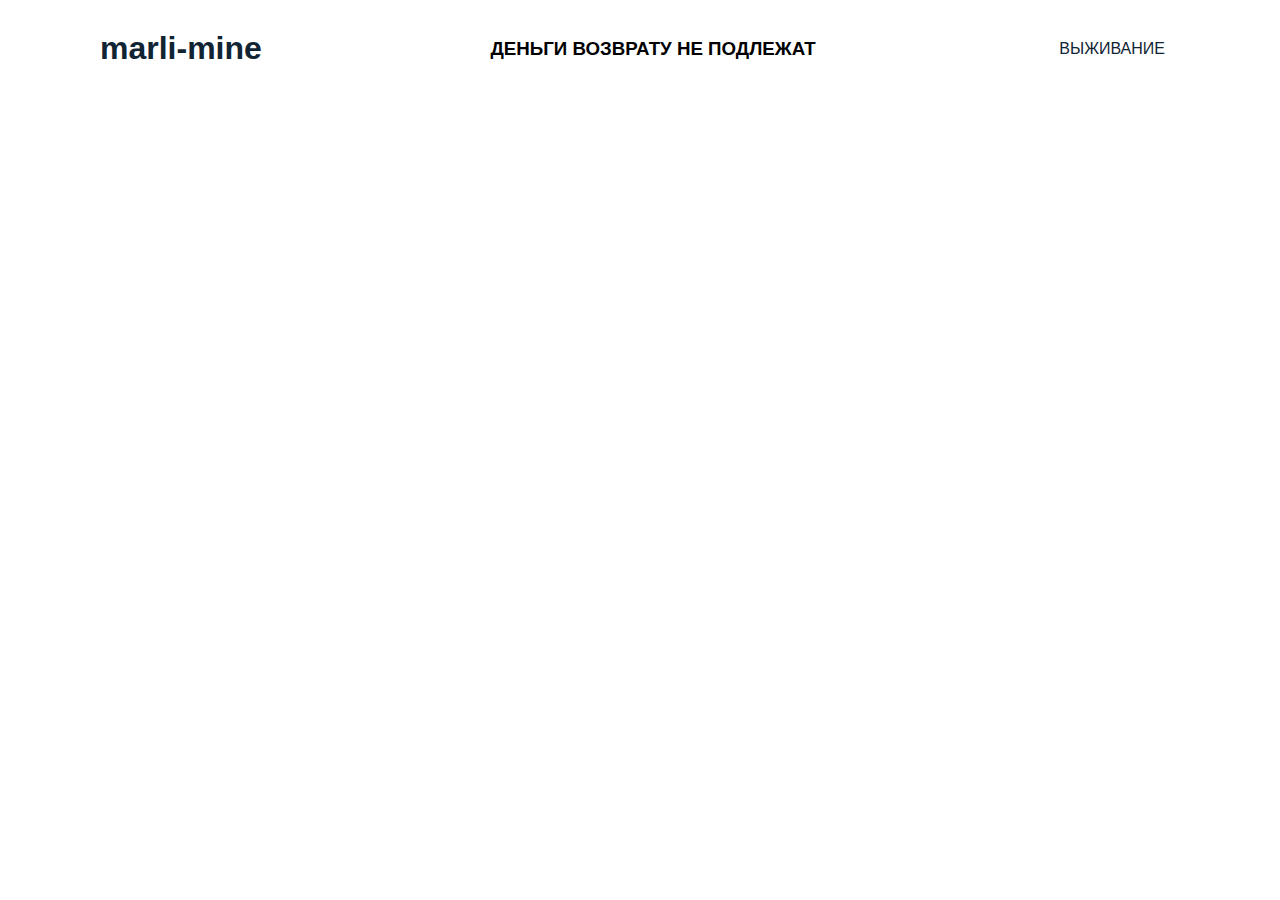
<file: index.html>
<!DOCTYPE html>
<html lang="en">
<head>
    <meta charset="UTF-8">
    <meta http-equiv="X-UA-Compatible" content="IE=edge">
    <meta name="viewport" content="width=device-width, initial-scale=1.0">
    <title>Minecraft server || marli-mine</title>
    <link rel="stylesheet" href="style.css">
</head>
<body>
    <header>
        <a href="#" class="logo">marli-mine</a>
        <h3>ДЕНЬГИ ВОЗВРАТУ НЕ ПОДЛЕЖАТ</h3>
        <ul class="navigation">
            <li><a href="survival.html">ВЫЖИВАНИЕ</a></li>
        </ul>
    </header>
</body>
</html>
</file>
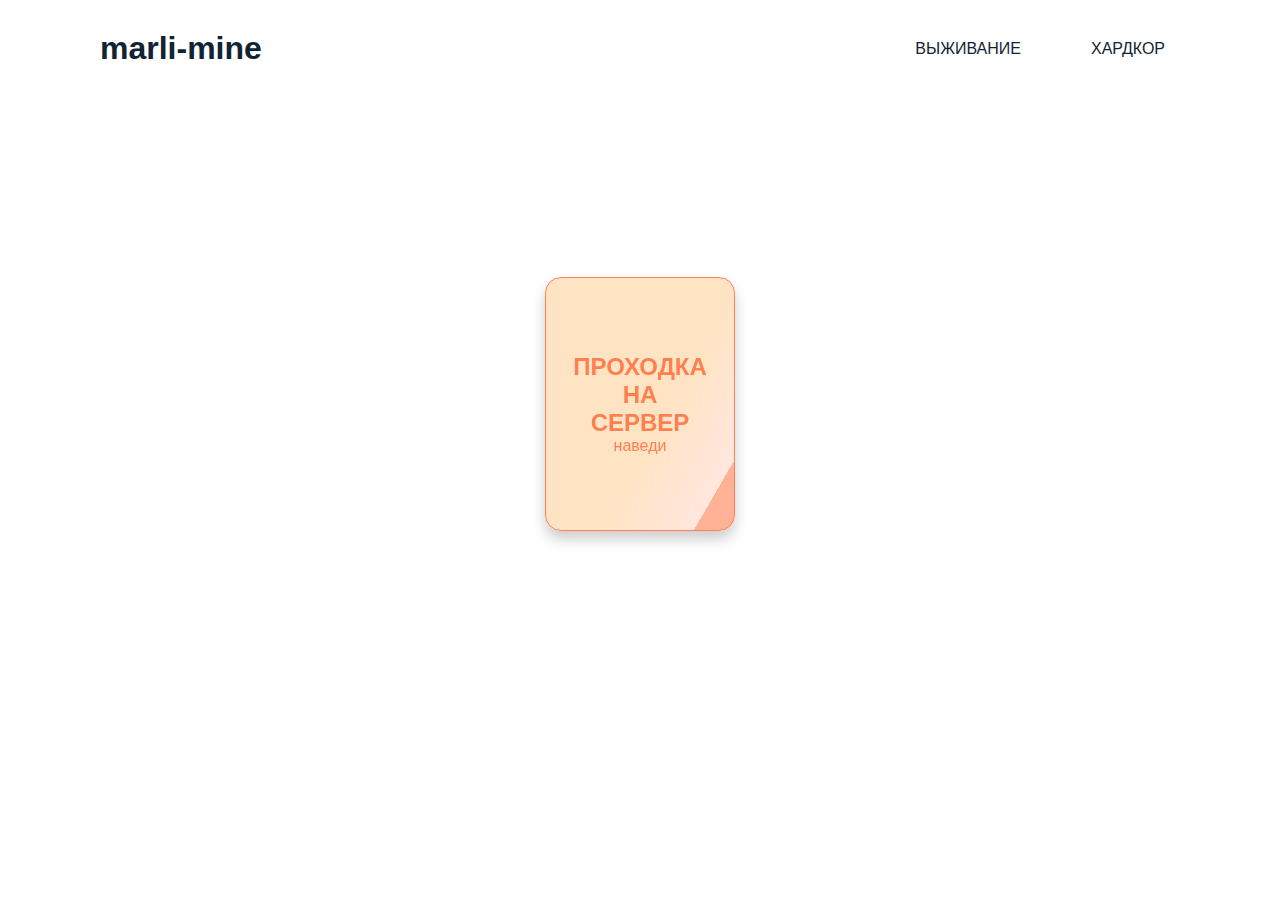
<file: survival.html>
<!DOCTYPE html>
<html lang="en">
<head>
    <meta charset="UTF-8">
    <meta http-equiv="X-UA-Compatible" content="IE=edge">
    <meta name="viewport" content="width=device-width, initial-scale=1.0">
    <title>Document</title>
    <link rel="stylesheet" href="survival.css">
</head>
<body>
    <header>
        <a href="index.html" class="logo">marli-mine</a>
        <ul class="navigation">
            <li><a href="#">ВЫЖИВАНИЕ</a></li>
            <li><a href="hardcore.html">ХАРДКОР</a></li>
        </ul>
    </header>
    <main>
        <div class="flip-card">
            <div class="flip-card-inner">
                <div class="flip-card-front">
                    <p class="title">ПРОХОДКА <br> НА <br> СЕРВЕР</p>
                    <p class="check">наведи</p>
                </div>
                <div class="flip-card-back">
                    <p class="title">60₽</p>
                    <button> # КУПИТЬ #</button>                
                </div>
            </div>
        </div>

    </main>
</body>
</html>
</file>
<file: style.css>
*{
    margin: 0;
    padding: 0;
    box-sizing: border-box;
    font-family: 'Poppins', sans-serif;
}
body{
    background: #fff;
    min-height: 100vh;
}
header{
    position: absolute;
    top: 0;
    left: 0;
    width: 100%;
    padding: 30px 100px;
    display: flex;
    justify-content: space-between;
    align-items: center;
    z-index: 1000;
}
header h3{
    text-align: center;
}
.logo{
    color: #112434;
    font-weight: 700;
    font-size: 2em;
    text-decoration: none;
}
.navigation{
    display: flex;
    justify-content: center;
    align-items: center;
    gap: 40px;
}
.navigation li{
    list-style: none;
}
.navigation li a{
    text-decoration: none;
    padding: 6px 15px;
    color: #112434;
    border-radius: 20px;
}
.navigation li a:hover,
.navigation li a.active{
    background: #112434;
    color: #fff;
}
</file>
<file: survival.css>
*{
    margin: 0;
    padding: 0;
    box-sizing: border-box;
    font-family: 'Poppins', sans-serif;
}
body{
    background: #fff;
    min-height: 100vh;
}
header{
    top: 0;
    left: 0;
    width: 100%;
    padding: 30px 100px;
    display: flex;
    justify-content: space-between;
    align-items: center;
    z-index: 1000;
}
.logo{
    color: #112434;
    font-weight: 700;
    font-size: 2em;
    text-decoration: none;
}
.navigation{
    display: flex;
    justify-content: center;
    align-items: center;
    gap: 40px;
}
.navigation li{
    list-style: none;
}
.navigation li a{
    text-decoration: none;
    padding: 6px 15px;
    color: #112434;
    border-radius: 20px;
}
.navigation li a:hover,
.navigation li a.active{
    background: #112434;
    color: #fff;
}
main {
    margin-top: 20vh;
}
.flip-card {
    background-color: transparent;
    width: 190px;
    height: 254px;
    margin-left: 20px;
    margin-right: 20px;
    margin: auto;
    perspective: 1000px;
    font-family: sans-serif;
  }
  
  .title {
    font-size: 1.5em;
    font-weight: 900;
    text-align: center;
    margin: 0;
  }
  
  .flip-card-inner {
    position: relative;
    width: 100%;
    height: 100%;
    text-align: center;
    transition: transform 0.8s;
    transform-style: preserve-3d;
  }
  
  .flip-card:hover .flip-card-inner {
    transform: rotateY(180deg);
  }
  
  .flip-card-front, .flip-card-back {
    box-shadow: 0 8px 14px 0 rgba(0,0,0,0.2);
    position: absolute;
    display: flex;
    flex-direction: column;
    justify-content: center;
    width: 100%;
    height: 100%;
    -webkit-backface-visibility: hidden;
    backface-visibility: hidden;
    border: 1px solid coral;
    border-radius: 1rem;
  }
  
  .flip-card-front {
    background: linear-gradient(120deg, bisque 60%, rgb(255, 231, 222) 88%,
       rgb(255, 211, 195) 40%, rgba(255, 127, 80, 0.603) 48%);
    color: coral;
  }
  
  .flip-card-back {
    background: linear-gradient(120deg, rgb(255, 174, 145) 30%, coral 88%,
       bisque 40%, rgb(255, 185, 160) 78%);
    color: white;
    transform: rotateY(180deg);
  }
button {
    padding: 0.6em 1em;
    border: 3px solid #fff;
    transition: ease-in-out 0.3s;
    background-color: transparent;
    margin-top: 30px;
    color: #fff;
    font-weight: bolder;
    font-size: 16px;
   }
   
button:hover {
    transform: scale(1.2) rotate(10deg);
    background-color: #fa725a;
    border: 4px solid #fa725a;
    color: white;
   }
</file>
